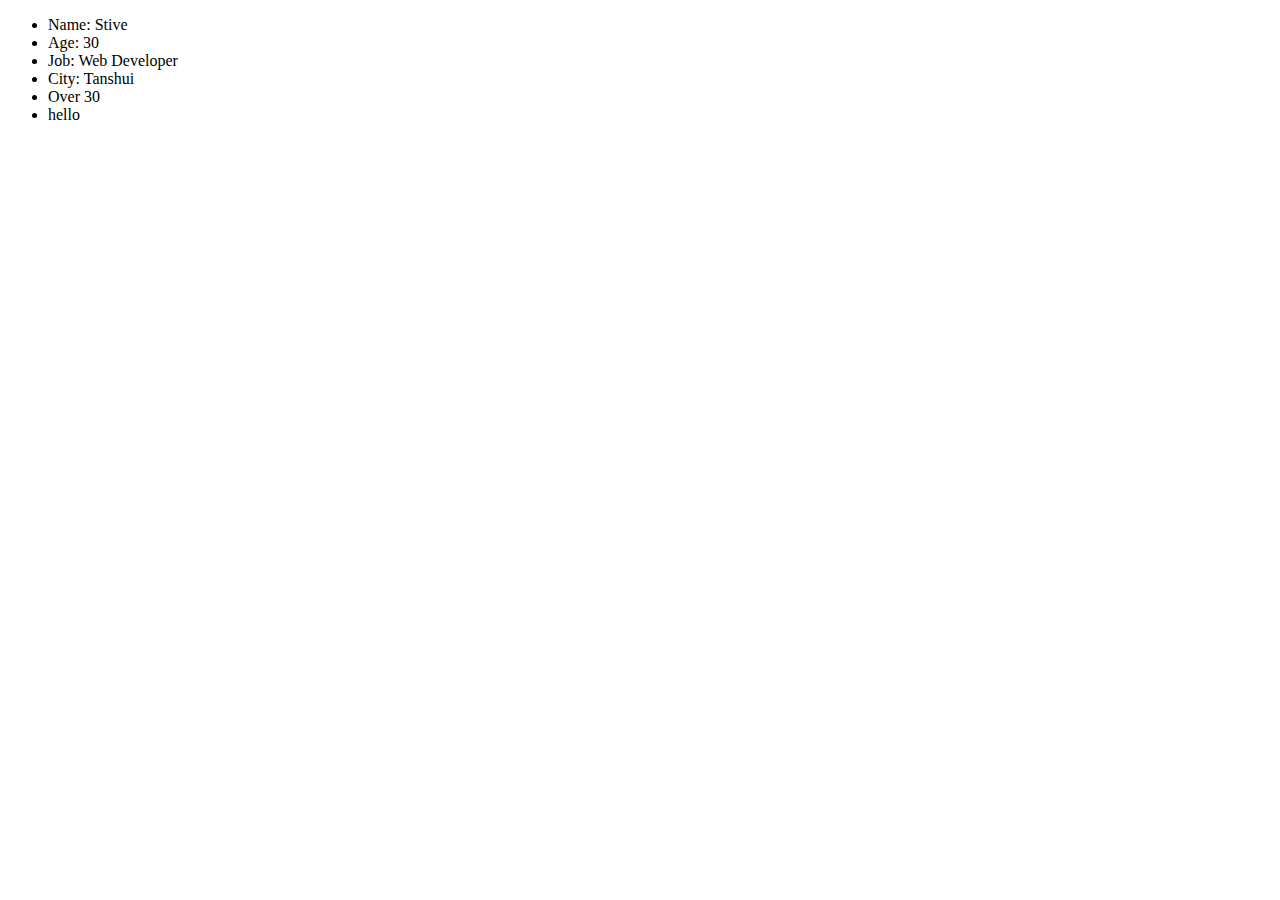
<file: w02/w02-6/index.html>
<!DOCTYPE html>
<html lang="en">
<head>
  <meta charset="UTF-8">
  <meta name="viewport" content="width=device-width, initial-scale=1.0">
  <meta http-equiv="X-UA-Compatible" content="ie=edge">
  <title>JavaScript Sandbox: Section 2</title>
</head>
<body>
  <h1>JavaScript Sandbox: Section 2</h1>

  <script src="app.js"></script>
</body>
</html>
</file>
